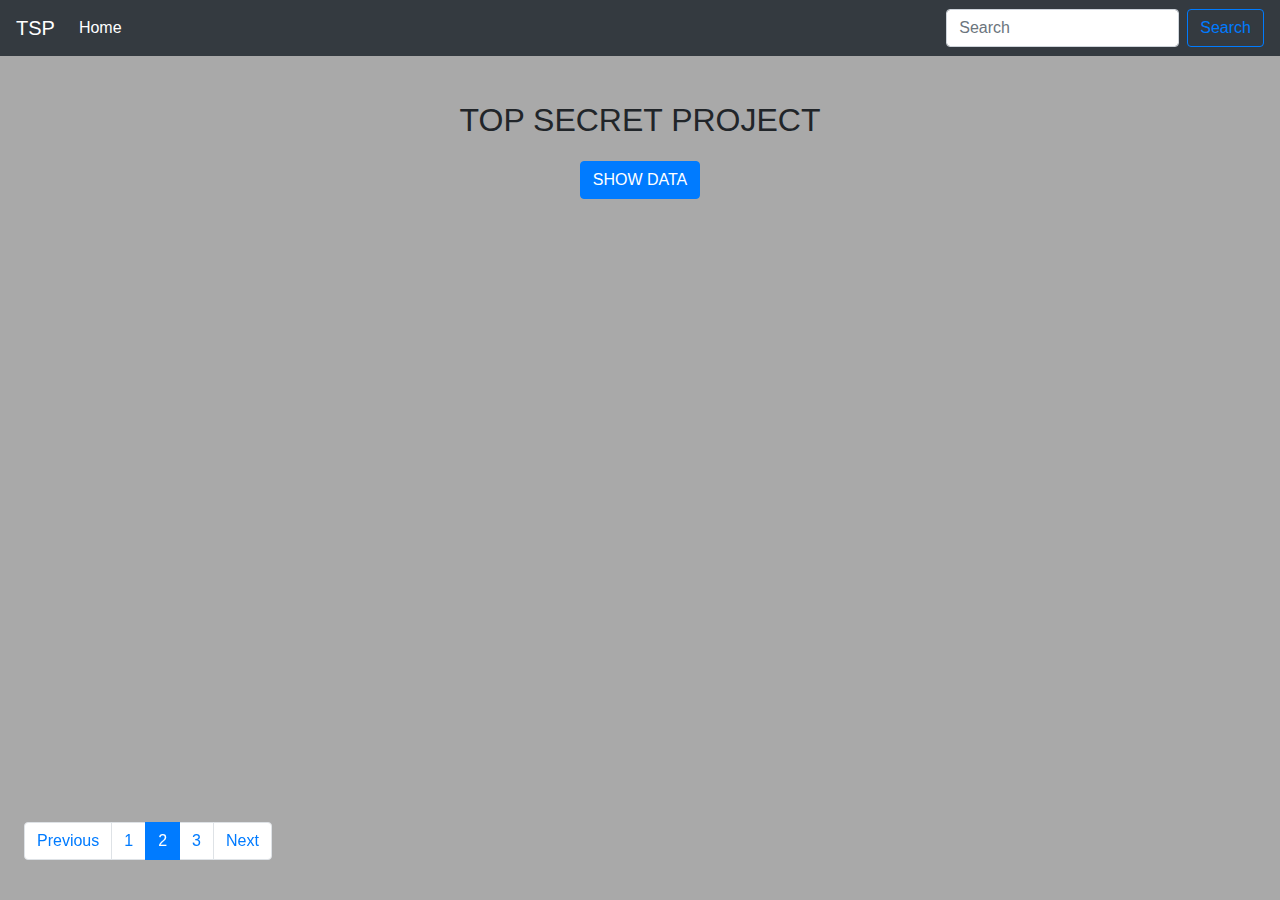
<file: index.html>
<!doctype html>
<html class="no-js" lang="">

<head>
  <meta charset="utf-8">
  <title>TSP - Top Secret Project</title>
  <meta name="description" content="">
  <meta name="viewport" content="width=device-width, initial-scale=1">

  <link rel="apple-touch-icon" href="icon.png">
  <!-- Place favicon.ico in the root directory -->

  <link rel="stylesheet" href="https://stackpath.bootstrapcdn.com/bootstrap/4.3.1/css/bootstrap.min.css"
    integrity="sha384-ggOyR0iXCbMQv3Xipma34MD+dH/1fQ784/j6cY/iJTQUOhcWr7x9JvoRxT2MZw1T" crossorigin="anonymous">
  <link rel="stylesheet" href="css/normalize.css">
  <link rel="stylesheet" href="css/main.css">

  <meta name="theme-color" content="#fafafa">
</head>

<body>
  <!--[if IE]>
    <p class="browserupgrade">You are using an <strong>outdated</strong> browser. Please <a href="https://browsehappy.com/">upgrade your browser</a> to improve your experience and security.</p>
  <![endif]-->
  <nav class="navbar navbar-expand-lg navbar-dark bg-dark">
    <a class="navbar-brand" href="#">TSP</a>
    <button class="navbar-toggler" type="button" data-toggle="collapse" data-target="#navbarSupportedContent"
      aria-controls="navbarSupportedContent" aria-expanded="false" aria-label="Toggle navigation">
      <span class="navbar-toggler-icon"></span>
    </button>

    <div class="collapse navbar-collapse" id="navbarSupportedContent">
      <ul class="navbar-nav mr-auto">
        <li class="nav-item active">
          <a class="nav-link" href="index.html">Home <span class="sr-only">(current)</span></a>
        </li>
      </ul>
      <form class="form-inline my-2 my-lg-0">
        <input class="form-control mr-sm-2" type="search" placeholder="Search" aria-label="Search">
        <button class="btn btn-outline-primary my-2 my-sm-0" type="submit">Search</button>
      </form>
    </div>
  </nav>
  <div class="row mt-4">
    <div class="header col-md-12 text-center">
      <h1>TOP SECRET PROJECT</h1>
      <div class="col text-center datashow">
        <button onclick="showData()" role="button" class="btn btn-primary">SHOW DATA</button>
        <div class="datashow" id="datashow"></div>
      </div>
    </div>
  </div>
  <div class="container text-center">
    <nav class="m-4 fixed-bottom" aria-label="...">
      <ul class="pagination">
        <li class="page-item">
          <a class="page-link" href="#" tabindex="-1" aria-disabled="true" onclick="previousStep()">Previous</a>
        </li>
        <li class="page-item"><a class="page-link" href="#">1</a></li>
        <li class="page-item active" aria-current="page">
          <a class="page-link" href="#">2 <span class="sr-only">(current)</span></a>
        </li>
        <li class="page-item"><a class="page-link" href="#">3</a></li>
        <li class="page-item">
          <a class="page-link" href="#" onclick="nextStep()">Next</a>
        </li>
      </ul>
    </nav>
  </div>
  <script src="js/vendor/modernizr-3.7.1.min.js"></script>
  <script src="https://code.jquery.com/jquery-3.4.1.min.js"
    integrity="sha256-CSXorXvZcTkaix6Yvo6HppcZGetbYMGWSFlBw8HfCJo=" crossorigin="anonymous"></script>
  <script>window.jQuery || document.write('<script src="js/vendor/jquery-3.4.1.min.js"><\/script>')</script>
  <script src="js/plugins.js"></script>
  <script src="js/main.js"></script>

  <!-- Google Analytics: change UA-XXXXX-Y to be your site's ID. -->
  <script>
    window.ga = function () { ga.q.push(arguments) }; ga.q = []; ga.l = +new Date;
    ga('create', 'UA-XXXXX-Y', 'auto'); ga('set', 'transport', 'beacon'); ga('send', 'pageview')
  </script>
  <script src="https://ajax.googleapis.com/ajax/libs/jquery/1.11.3/jquery.min.js"></script>
  <script src="https://code.jquery.com/jquery-3.1.1.min.js"></script>
  <script src="https://cdnjs.cloudflare.com/ajax/libs/popper.js/1.14.7/umd/popper.min.js"
    integrity="sha384-UO2eT0CpHqdSJQ6hJty5KVphtPhzWj9WO1clHTMGa3JDZwrnQq4sF86dIHNDz0W1"
    crossorigin="anonymous"></script>
  <script src="https://stackpath.bootstrapcdn.com/bootstrap/4.3.1/js/bootstrap.min.js"
    integrity="sha384-JjSmVgyd0p3pXB1rRibZUAYoIIy6OrQ6VrjIEaFf/nJGzIxFDsf4x0xIM+B07jRM"
    crossorigin="anonymous"></script>
  <script src="https://www.google-analytics.com/analytics.js" async></script>
</body>

</html>
</file>
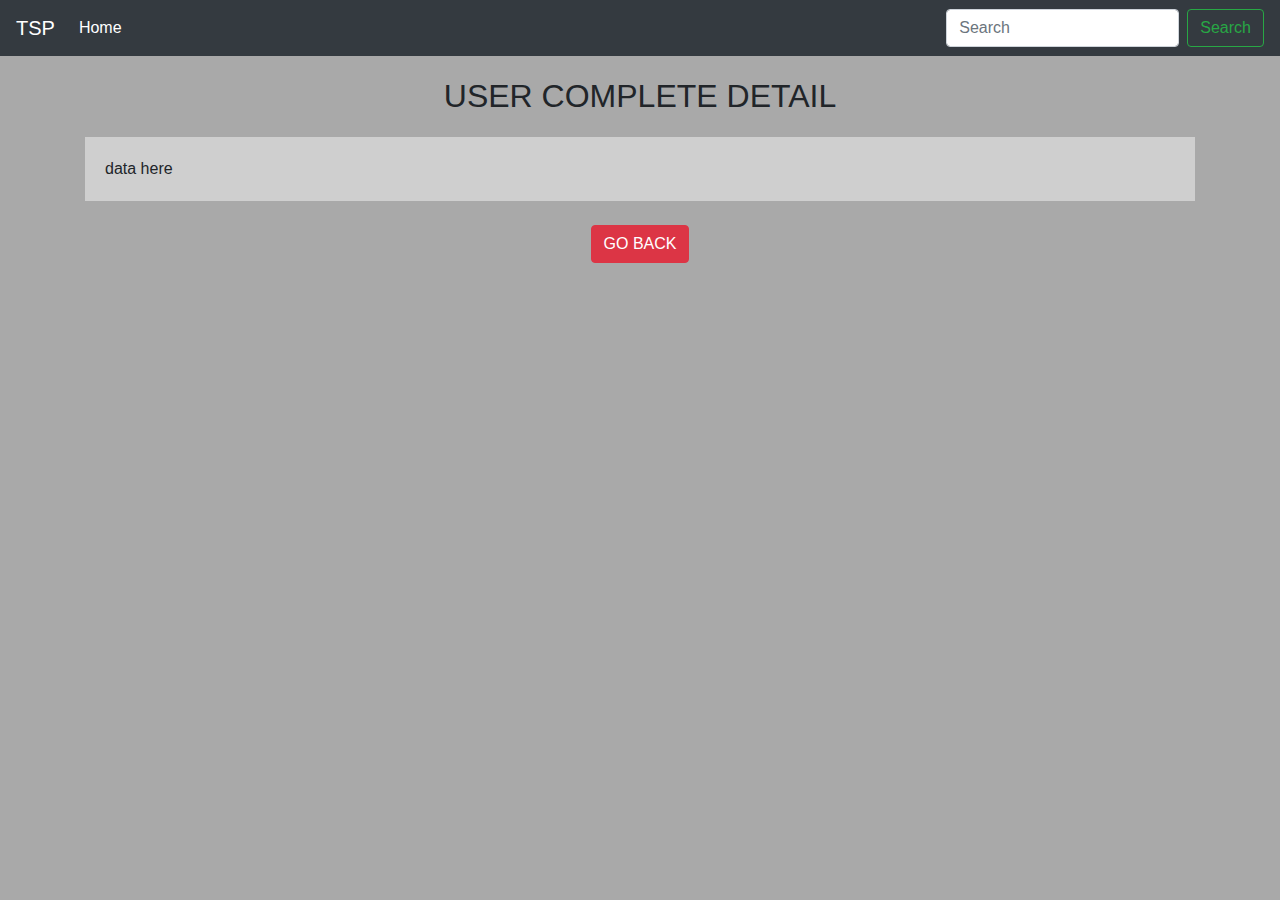
<file: user.html>
<!doctype html>
<html class="no-js" lang="">

<head>
  <meta charset="utf-8">
  <title>TSP - User Detail</title>
  <meta name="description" content="">
  <meta name="viewport" content="width=device-width, initial-scale=1">

  <link rel="apple-touch-icon" href="icon.png">
  <!-- Place favicon.ico in the root directory -->

  <link rel="stylesheet" href="https://stackpath.bootstrapcdn.com/bootstrap/4.3.1/css/bootstrap.min.css"
        integrity="sha384-ggOyR0iXCbMQv3Xipma34MD+dH/1fQ784/j6cY/iJTQUOhcWr7x9JvoRxT2MZw1T" crossorigin="anonymous">
  <link rel="stylesheet" href="css/normalize.css">
  <link rel="stylesheet" href="css/main.css">

  <meta name="theme-color" content="#fafafa">
</head>

<body onload="userDetail()">
<nav class="navbar navbar-expand-lg navbar-dark bg-dark">
  <a class="navbar-brand" href="index.html">TSP</a>
  <button class="navbar-toggler" type="button" data-toggle="collapse" data-target="#navbarSupportedContent"
          aria-controls="navbarSupportedContent" aria-expanded="false" aria-label="Toggle navigation">
    <span class="navbar-toggler-icon"></span>
  </button>

  <div class="collapse navbar-collapse" id="navbarSupportedContent">
    <ul class="navbar-nav mr-auto">
      <li class="nav-item active">
        <a class="nav-link" href="index.html">Home <span class="sr-only">(current)</span></a>
      </li>
    </ul>
    <form class="form-inline my-2 my-lg-0">
      <input class="form-control mr-sm-2" type="search" placeholder="Search" aria-label="Search">
      <button class="btn btn-outline-success my-2 my-sm-0" type="submit">Search</button>
    </form>
  </div>
</nav>
<div class="container text-center">
  <H1>USER COMPLETE DETAIL</H1>
  <div class="user-all-data text-left" id="userAllData">data here</div>
  <form action="index.html">
    <button class="btn btn-danger goback mt-4" type="submit" value="go back">GO BACK</button>
  </form>
</div>

<script src="js/vendor/modernizr-3.7.1.min.js"></script>
<script src="https://code.jquery.com/jquery-3.4.1.min.js"
        integrity="sha256-CSXorXvZcTkaix6Yvo6HppcZGetbYMGWSFlBw8HfCJo=" crossorigin="anonymous"></script>
<script>window.jQuery || document.write('<script src="js/vendor/jquery-3.4.1.min.js"><\/script>')</script>
<script src="js/plugins.js"></script>
<script src="js/main.js"></script>

<!-- Google Analytics: change UA-XXXXX-Y to be your site's ID. -->
<script>
  window.ga = function () { ga.q.push(arguments) }; ga.q = []; ga.l = +new Date;
  ga('create', 'UA-XXXXX-Y', 'auto'); ga('set', 'transport', 'beacon'); ga('send', 'pageview')
</script>
<script src="https://ajax.googleapis.com/ajax/libs/jquery/1.11.3/jquery.min.js"></script>
<script src="https://code.jquery.com/jquery-3.1.1.min.js"></script>
<script src="https://cdnjs.cloudflare.com/ajax/libs/popper.js/1.14.7/umd/popper.min.js"
        integrity="sha384-UO2eT0CpHqdSJQ6hJty5KVphtPhzWj9WO1clHTMGa3JDZwrnQq4sF86dIHNDz0W1"
        crossorigin="anonymous"></script>
<script src="https://stackpath.bootstrapcdn.com/bootstrap/4.3.1/js/bootstrap.min.js"
        integrity="sha384-JjSmVgyd0p3pXB1rRibZUAYoIIy6OrQ6VrjIEaFf/nJGzIxFDsf4x0xIM+B07jRM"
        crossorigin="anonymous"></script>
<script src="https://www.google-analytics.com/analytics.js" async></script>
</body>

</html>
</file>
<file: css/main.css>
/*! HTML5 Boilerplate v7.2.0 | MIT License | https://html5boilerplate.com/ */

/* main.css 2.0.0 | MIT License | https://github.com/h5bp/main.css#readme */
/*
 * What follows is the result of much research on cross-browser styling.
 * Credit left inline and big thanks to Nicolas Gallagher, Jonathan Neal,
 * Kroc Camen, and the H5BP dev community and team.
 */

/* ==========================================================================
   Base styles: opinionated defaults
   ========================================================================== */

html {
  color: #222;
  font-size: 1em;
  line-height: 1.4;
}

/*
 * Remove text-shadow in selection highlight:
 * https://twitter.com/miketaylr/status/12228805301
 *
 * Vendor-prefixed and regular ::selection selectors cannot be combined:
 * https://stackoverflow.com/a/16982510/7133471
 *
 * Customize the background color to match your design.
 */

::-moz-selection {
  background: #b3d4fc;
  text-shadow: none;
}

::selection {
  background: #b3d4fc;
  text-shadow: none;
}

/*
 * A better looking default horizontal rule
 */

hr {
  display: block;
  height: 1px;
  border: 0;
  border-top: 1px solid #ccc;
  margin: 1em 0;
  padding: 0;
}

/*
 * Remove the gap between audio, canvas, iframes,
 * images, videos and the bottom of their containers:
 * https://github.com/h5bp/html5-boilerplate/issues/440
 */

audio,
canvas,
iframe,
img,
svg,
video {
  vertical-align: middle;
}

/*
 * Remove default fieldset styles.
 */

fieldset {
  border: 0;
  margin: 0;
  padding: 0;
}

/*
 * Allow only vertical resizing of textareas.
 */

textarea {
  resize: vertical;
}

/* ==========================================================================
   Browser Upgrade Prompt
   ========================================================================== */

.browserupgrade {
  margin: 0.2em 0;
  background: #ccc;
  color: #000;
  padding: 0.2em 0;
}

/* ==========================================================================
   Author's custom styles
   ========================================================================== */

/* ==========================================================================
   Helper classes
   ========================================================================== */

/*
 * Hide visually and from screen readers
 */

.hidden {
  display: none !important;
}

/*
* Hide only visually, but have it available for screen readers:
* https://snook.ca/archives/html_and_css/hiding-content-for-accessibility
*
* 1. For long content, line feeds are not interpreted as spaces and small width
*    causes content to wrap 1 word per line:
*    https://medium.com/@jessebeach/beware-smushed-off-screen-accessible-text-5952a4c2cbfe
*/

.sr-only {
  border: 0;
  clip: rect(0, 0, 0, 0);
  height: 1px;
  margin: -1px;
  overflow: hidden;
  padding: 0;
  position: absolute;
  white-space: nowrap;
  width: 1px;
  /* 1 */
}

/*
* Extends the .sr-only class to allow the element
* to be focusable when navigated to via the keyboard:
* https://www.drupal.org/node/897638
*/

.sr-only.focusable:active,
.sr-only.focusable:focus {
  clip: auto;
  height: auto;
  margin: 0;
  overflow: visible;
  position: static;
  white-space: inherit;
  width: auto;
}

/*
* Hide visually and from screen readers, but maintain layout
*/

.invisible {
  visibility: hidden;
}

/*
* Clearfix: contain floats
*
* For modern browsers
* 1. The space content is one way to avoid an Opera bug when the
*    `contenteditable` attribute is included anywhere else in the document.
*    Otherwise it causes space to appear at the top and bottom of elements
*    that receive the `clearfix` class.
* 2. The use of `table` rather than `block` is only necessary if using
*    `:before` to contain the top-margins of child elements.
*/

.clearfix:before,
.clearfix:after {
  content: " ";
  /* 1 */
  display: table;
  /* 2 */
}

.clearfix:after {
  clear: both;
}

/* ==========================================================================
   EXAMPLE Media Queries for Responsive Design.
   These examples override the primary ('mobile first') styles.
   Modify as content requires.
   ========================================================================== */

@media only screen and (min-width: 35em) {
  /* Style adjustments for viewports that meet the condition */
}

@media print,
  (-webkit-min-device-pixel-ratio: 1.25),
  (min-resolution: 1.25dppx),
  (min-resolution: 120dpi) {
  /* Style adjustments for high resolution devices */
}

/* ==========================================================================
   Print styles.
   Inlined to avoid the additional HTTP request:
   https://www.phpied.com/delay-loading-your-print-css/
   ========================================================================== */

@media print {
  *,
  *:before,
  *:after {
    background: transparent !important;
    color: #000 !important;
    /* Black prints faster */
    -webkit-box-shadow: none !important;
    box-shadow: none !important;
    text-shadow: none !important;
  }
  a,
  a:visited {
    text-decoration: underline;
  }
  a[href]:after {
    content: " (" attr(href) ")";
  }
  abbr[title]:after {
    content: " (" attr(title) ")";
  }
  /*
     * Don't show links that are fragment identifiers,
     * or use the `javascript:` pseudo protocol
     */
  a[href^="#"]:after,
  a[href^="javascript:"]:after {
    content: "";
  }
  pre {
    white-space: pre-wrap !important;
  }
  pre,
  blockquote {
    border: 1px solid #999;
    page-break-inside: avoid;
  }
  /*
     * Printing Tables:
     * https://web.archive.org/web/20180815150934/http://css-discuss.incutio.com/wiki/Printing_Tables
     */
  thead {
    display: table-header-group;
  }
  tr,
  img {
    page-break-inside: avoid;
  }
  p,
  h2,
  h3 {
    orphans: 3;
    widows: 3;
  }
  h2,
  h3 {
    page-break-after: avoid;
  }
}

body {
  background: #a9a9a9;
}

img {
  max-width: 150px;
  border: 1px solid black;
}

.user-all-data {
  background: #cfcfcf;
  padding: 20px;
}
</file>
